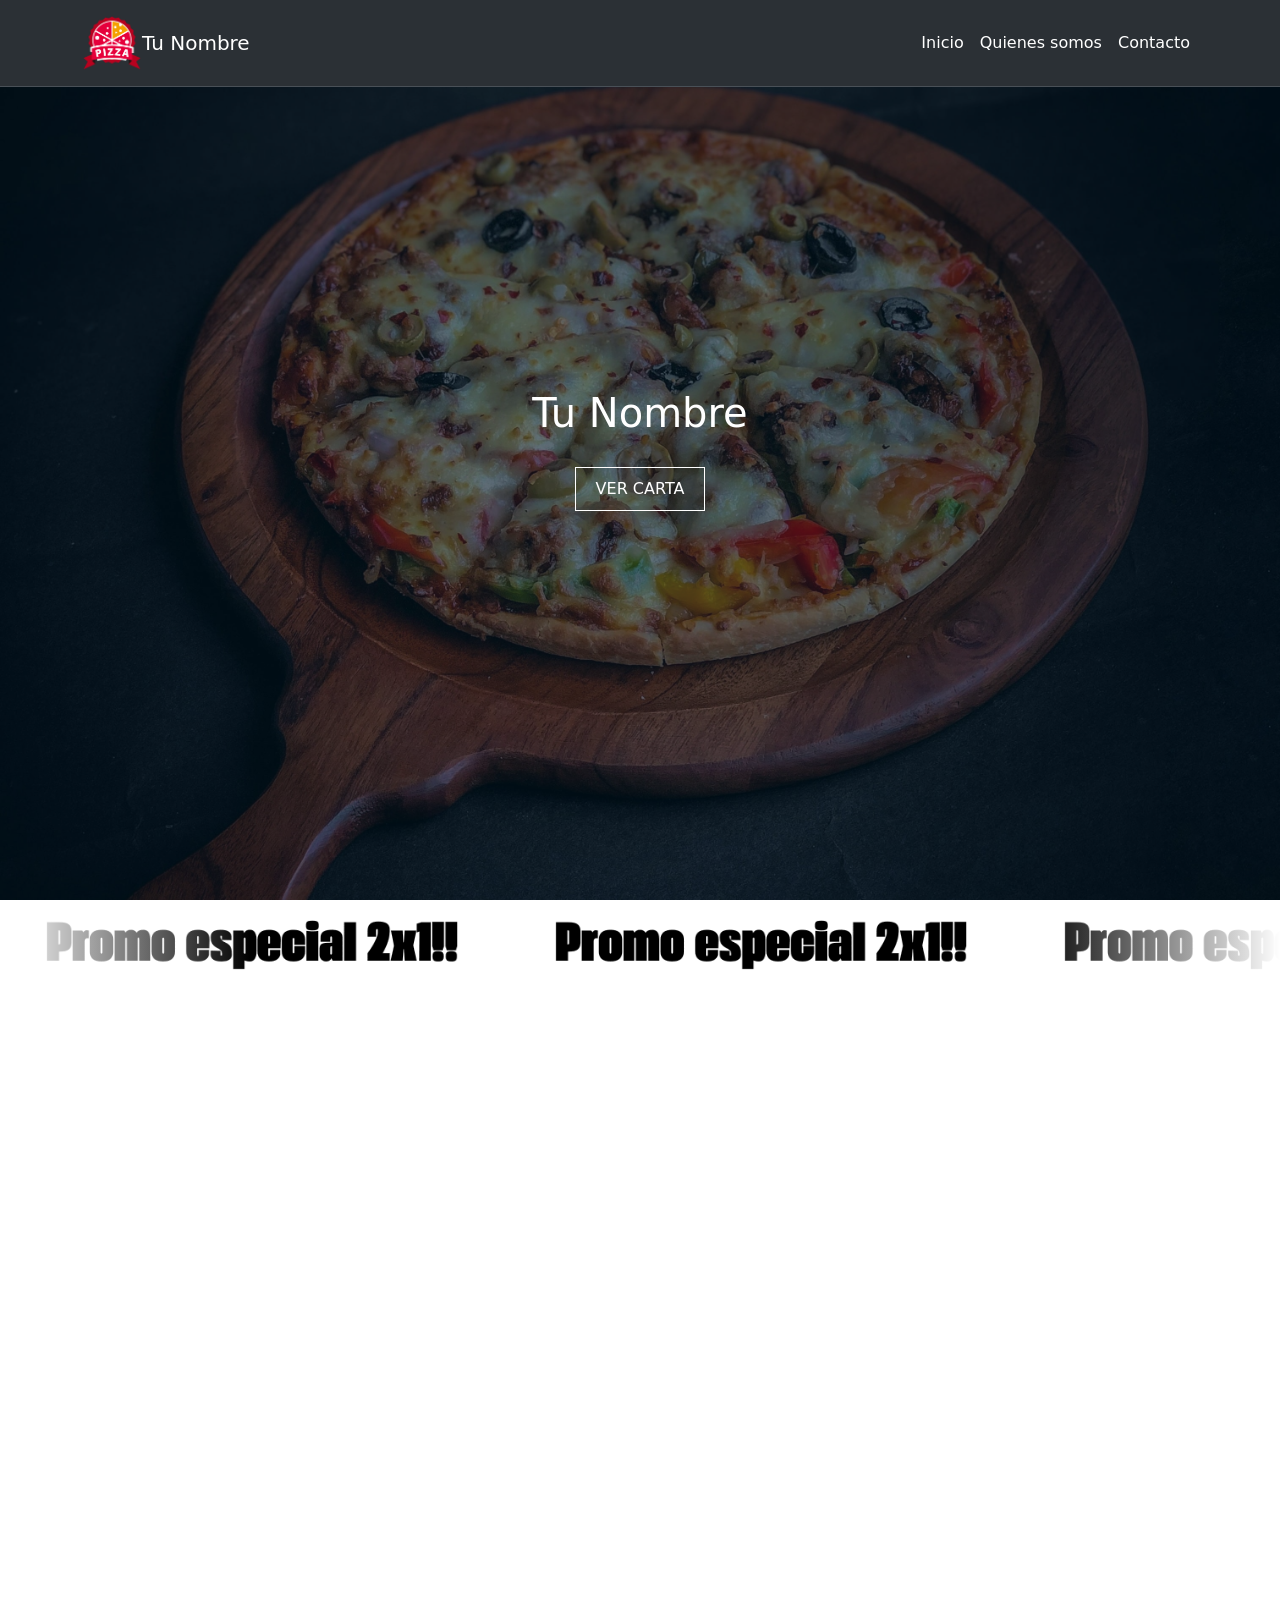
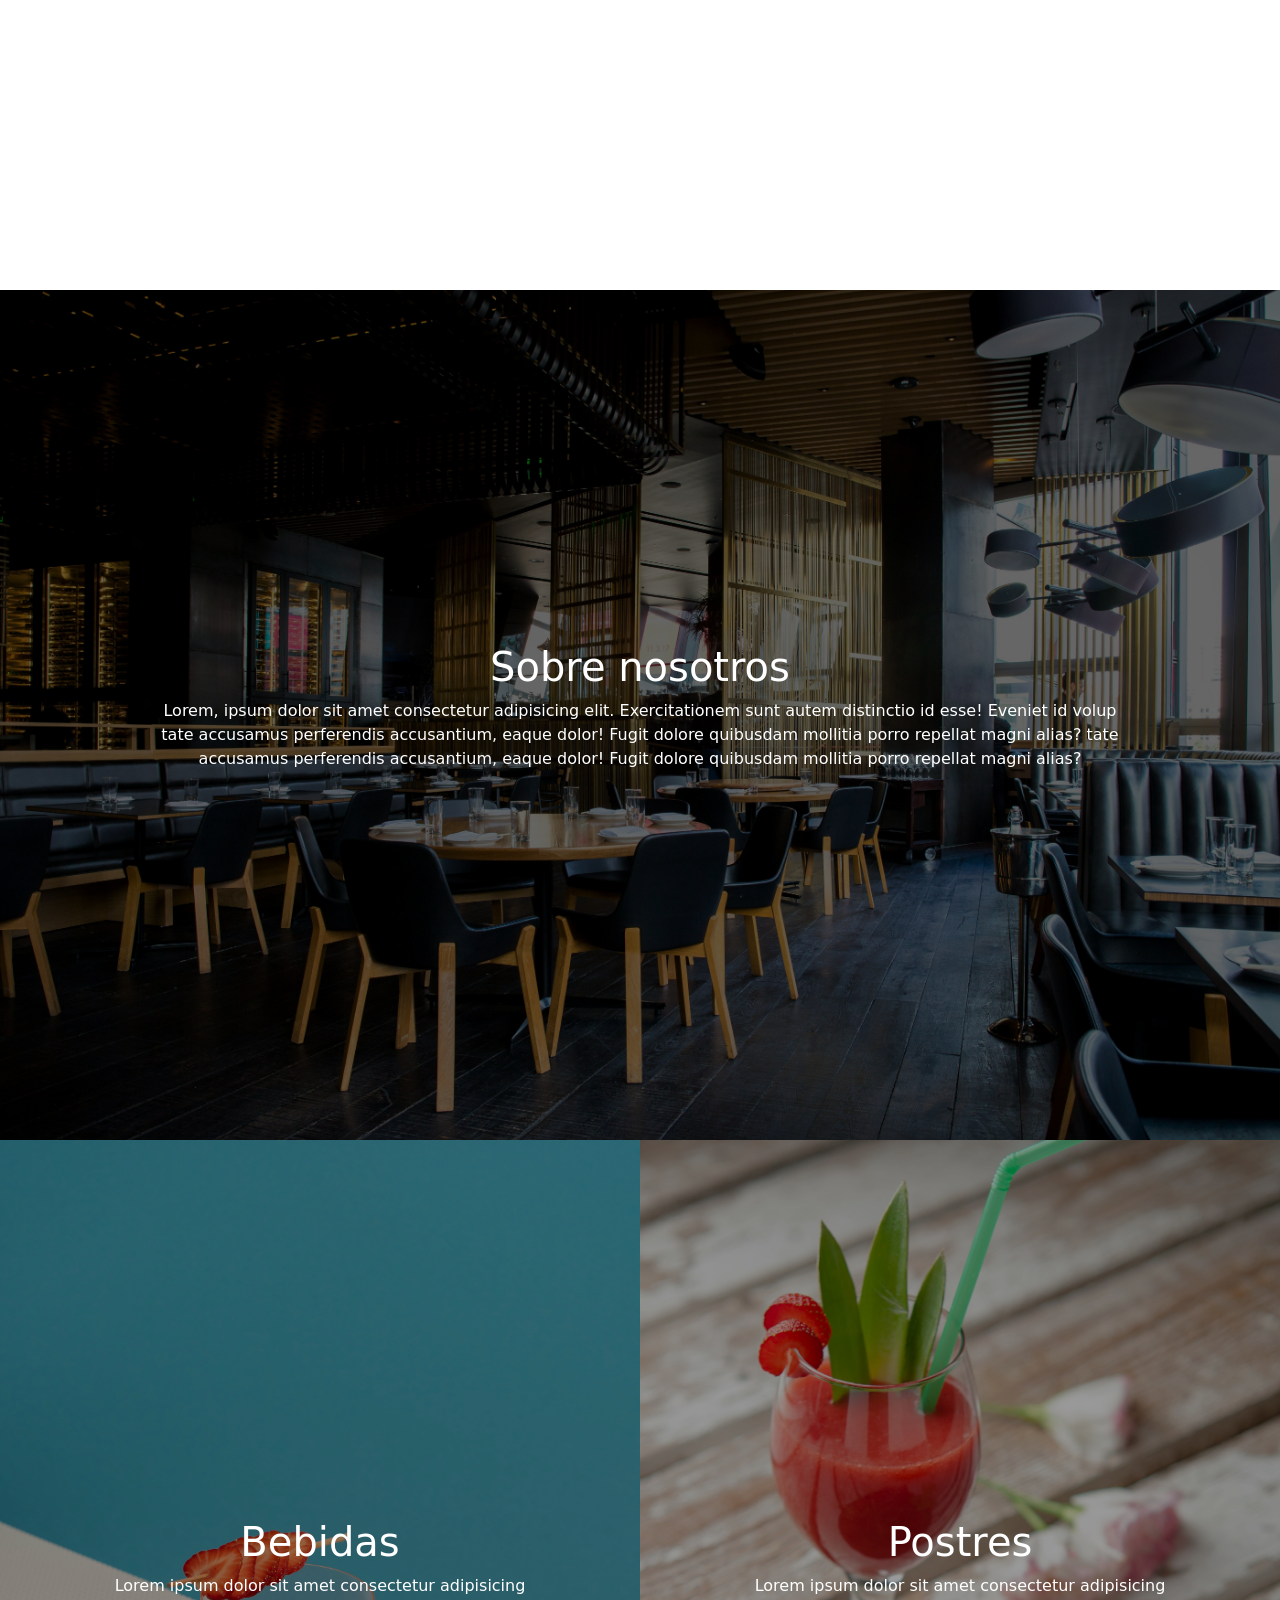
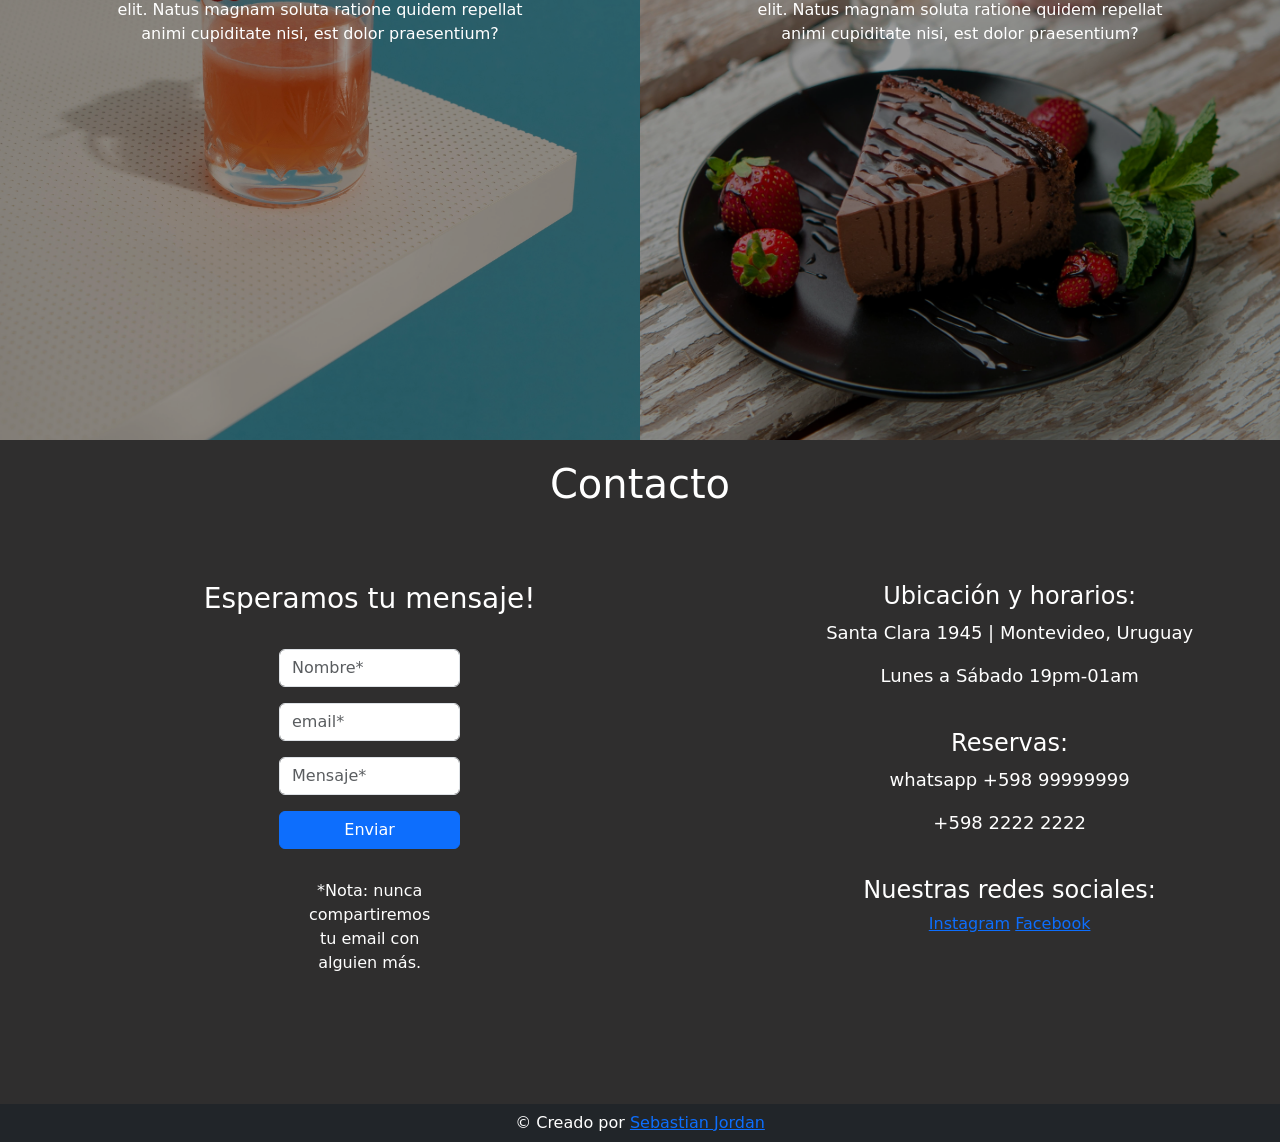
<file: index.html>
<!DOCTYPE html>
<html lang="en">

<head>
  <meta charset="UTF-8">
  <meta name="viewport" content="width=device-width, initial-scale=1.0">
  <title>Inicio</title>
  <Link rel="icon" type="image/png" href="imagesCompress/logoEjemplo.png">
  <!--Precargo imagenes esenciales-->
  <link rel="preload" href="imagesCompress/pizzaBanner.jpg" as="image">
  <link rel="preload" href="imagesCompress/pizzaBanner2.jpg" as="image">
  <link rel="preload" href="imagesCompress/pizzaBanner3.jpg" as="image">
  <link rel="preload" href="imagesCompress/pizzaBanner4.jpg" as="image">
  <!--SEO-->

  <!-- HTML Meta Tags -->
  <meta name="description"
    content="Pagina de ejemplo del portafolio de Sebastian Jordan, programador y analista en sistemas">

  <!-- Facebook Meta Tags -->
  <meta property="og:url" content="https://sebajordanyt.github.io/Pagina-Restaurante-Ejemplo/">
  <meta property="og:type" content="website">
  <meta property="og:title" content="Página ejemplo del portfolio de Sebastian Jordan">
  <meta property="og:description"
    content="Pagina de ejemplo del portafolio de Sebastian Jordan, programador y analista en sistemas">
  <meta property="og:image" content="imagesCompress/logoEjemplo.png">
  <meta property="og:image:alt" content="Una fotografia de Sebastian Jordan">

  <!-- Twitter Meta Tags -->
  <meta name="twitter:card" content="summary_large_image">
  <meta property="twitter:domain" content="sebajordanyt.github.io">
  <meta property="twitter:url" content="https://sebajordanyt.github.io/Pagina-Restaurante-Ejemplo/">
  <meta name="twitter:title" content="Página ejemplo del portfolio de Sebastian Jordan">
  <meta name="twitter:description"
    content="Pagina de ejemplo del portafolio de Sebastian Jordan, programador y analista en sistemas">
  <meta name="twitter:image" content="">

  <!--Styles-->
  <link rel="stylesheet" href="styles.css">
  <link href="https://cdn.jsdelivr.net/npm/bootstrap@5.3.2/dist/css/bootstrap.min.css" rel="stylesheet">
</head>

<body>
  <!--Navbar-->
  <nav class="navbar navbar-expand-lg bg-body-tertiary bg-dark border-bottom border-body fixed-top"
    data-bs-theme="dark">
    <div class="container">
      <a class="navbar-brand d-flex align-items-center" href="#">
        <img src="imagesCompress/logoEjemplo.png" alt="Logo" width="60" height="60"
          class="d-inline-block align-text-top">
        <span class="my-auto d-none d-sm-inline d-md-inline">Tu Nombre</span>

      </a>
      <button class="navbar-toggler" type="button" data-bs-toggle="collapse" data-bs-target="#navbarNav"
        aria-controls="navbarNav" aria-expanded="false" aria-label="Toggle navigation">
        <span class="navbar-toggler-icon"></span>
      </button>

      <div class="collapse navbar-collapse" id="navbarNav">
        <ul class="navbar-nav ms-auto">
          <li class="nav-item">
            <a class="nav-link active" aria-current="page" href="#">Inicio</a>
          </li>
          <li class="nav-item">
            <a class="nav-link active" href="#sobre-nosotros">Quienes somos</a>
          </li>
          <li class="nav-item">
            <a class="nav-link active" href="#contact">Contacto</a>
          </li>
        </ul>
      </div>
    </div>
  </nav>

  <!--Banner principal-->
  <section class="banner">
    <div class="banner-content">
      <h1>Tu Nombre</h1>
      <a href="menu.html">Ver Carta</a>
      <!--https://ejemplopizza.my.canva.site/about-->
    </div>
  </section>

  <!--Frase giratoria-->
  <div class="logos">
    <div class="logos-slide">
      <img src="imagesCompress/Promo especial 2x1!!.png">
      <img src="imagesCompress/Promo especial 2x1!!.png">
      <img src="imagesCompress/Promo especial 2x1!!.png">
    </div>
    <div class="logos-slide">
      <img src="imagesCompress/Promo especial 2x1!!.png">
      <img src="imagesCompress/Promo especial 2x1!!.png">
      <img src="imagesCompress/Promo especial 2x1!!.png">
    </div>
  </div>

  <!-- Parallax con CSS
  <section class="parallax" id="seccion1">
    <div class="parallax-content">
      <div>
        <h1>Concina tradicional</h1>
        <p>
          Lorem ip, ero primis torqueturient risus fames nostra nunc per
          faucibus, justo hendrerit congue ultrices blandit libero
        </p>
      </div>
      <div>
        <h1>La mejor ubicación</h1>
        <p>
          Lorem ip, ero primis torqueturient risus fames nostra nunc per
          faucibus, justo hendrerit congue ultrices blandit libero
        </p>
      </div>
      <div>
        <h1>Calidad asegurada</h1>
        <p>
          Lorem ip, ero primis torqueturient risus fames nostra nunc per
          faucibus, justo hendrerit congue ultrices blandit libero
        </p>
      </div>
    </div>
  </section>
  -->

  <!--Parallex con js---------------->
  <section class="contenedor-parallax">
    <div class="parallax-js">
    </div>
    <div class="parallax-content-js">
      <div>
        <h1>Concina tradicional</h1>
        <p>
          Lorem ip, ero primis torqueturient risus fames nostra nunc per
          faucibus, justo hendrerit congue ultrices blandit libero
        </p>
      </div>
      <div>
        <h1>La mejor ubicación</h1>
        <p>
          Lorem ip, ero primis torqueturient risus fames nostra nunc per
          faucibus, justo hendrerit congue ultrices blandit libero
        </p>
      </div>
      <div>
        <h1>Calidad asegurada</h1>
        <p>
          Lorem ip, ero primis torqueturient risus fames nostra nunc per
          faucibus, justo hendrerit congue ultrices blandit libero
        </p>
      </div>
    </div>
  </section>

  <!--Div simple-->
  <section class="simple-background" id="sobre-nosotros">
    <div class="simple-background-content">
      <h1>Sobre nosotros</h1>
      <p>
        Lorem, ipsum dolor sit amet consectetur adipisicing elit. Exercitationem sunt autem distinctio id esse! Eveniet
        id volup
        tate accusamus perferendis accusantium, eaque dolor! Fugit dolore quibusdam mollitia porro repellat magni alias?
        tate accusamus perferendis accusantium, eaque dolor! Fugit dolore quibusdam mollitia porro repellat magni alias?
      </p>
    </div>
  </section>

  <!--Doble div-->
  <section class="simple-background-2">
    <div class="bebidas">
      <div class="fondo-oscuro">
        <h1>Bebidas</h1>
        <p>
          Lorem ipsum dolor sit amet consectetur adipisicing elit.
          Natus magnam soluta ratione quidem repellat animi cupiditate nisi, est dolor praesentium?
        </p>
      </div>
    </div>
    <div class="postres">
      <div class="fondo-oscuro">
        <h1>Postres</h1>
        <p>
          Lorem ipsum dolor sit amet consectetur adipisicing elit.
          Natus magnam soluta ratione quidem repellat animi cupiditate nisi, est dolor praesentium?
        </p>
      </div>
    </div>
  </section>

  <!--Contacto-->
  <h1 id="contact-title">Contacto</h1>
  <section class="contact-info" id="contact">
    <div class="form-info">
      <h3>Esperamos tu mensaje!</h3>
      <form action="https://formsubmit.co/d7e2b909279346c7d138306ab144dc49" method="POST">
        <input type="text" name="name" class="form-control mb-3" id="name" placeholder="Nombre*" required>
        <input type="email" name="email" class="form-control mb-3" id="email" placeholder="email*" required>
        <input type="text" name="message" class="form-control mb-3" id="message" required placeholder="Mensaje*" class="form-control">
        <button type="submit" class="btn btn-primary">Enviar</button>
        
        <input type="hidden" name="_next" value="https://sebajordanyt.github.io/App-Restaurante-Ejemplo/#contact">

        <input type="hidden" name="_captcha" value="false">

        <p id="small-text"> *Nota: nunca compartiremos tu email con alguien más. </p>
        <p id="success-message" style="display:none;">¡Mensaje enviado correctamente!</p>
      </form>
    </div>
    <div class="aditional-info">
      <h4>Ubicación y horarios:</h4>
      <p> Santa Clara 1945 | Montevideo, Uruguay </p>
      <p> Lunes a Sábado 19pm-01am</p>
      <h4 class="pt-4">Reservas:</h4>
      <p>whatsapp +598 99999999</p>
      <p>+598 2222 2222</p>
      <h4 class="pt-4">Nuestras redes sociales:</h4>
      <a href="">Instagram</a>
      <a href="">Facebook</a>
    </div>
  </section>

  <!-- Imagenes scroll
  <div class="scrolling-container">
    <img src="images/pizzaPortada1.jpg" class="img-fluid" alt="imagen de una pizza">
    <img src="images/pizzaPortada1.jpg" class="img-fluid" alt="imagen de una pizza2">
    <img src="images/pizzaPortada1.jpg" class="img-fluid" alt="imagen de una pizza3">
  </div>
  -->
  <!--Footer-->
  <footer class="bg-dark text-white text-center py-3">
    <div class="container">
      <p class="m-0">&copy Creado por <a href="https://sebajordanyt.github.io/PaginaPerfil/">Sebastian Jordan</a></p>
    </div>
  </footer>

  <!--Footer Completo
  <footer class="bg-dark text-white text-center py-4">
    <div class="container">
      <div class="row">
        <div class="col-md-3">
          <h5>Contacto</h5>
          <p>Email: info@ejemplo.com</p>
          <p>Teléfono: 26266262</p>
        </div>
        <div class="col-md-3">
          <h5>ubicación</h5>
          <p>Santa Clara 1945</p>
        </div>
        <div class="col-md-3">
          <h5>Horarios</h5>
          <p>Lunes a Sábado</p>
          <p>De 19 hs a 01 hs</p>
        </div>
        <div class="col-md-3">
          <h5>Nuestras redes sociales</h5>
          <a href="">Instagram</a>
          <a href="">Facebook</a>
        </div>
      </div>
    </div>
  </footer>
  -->

  <script src="https://cdn.jsdelivr.net/npm/bootstrap@5.3.2/dist/js/bootstrap.bundle.min.js"></script>
  <script src="main.js"></script>
</body>

</html>
</file>
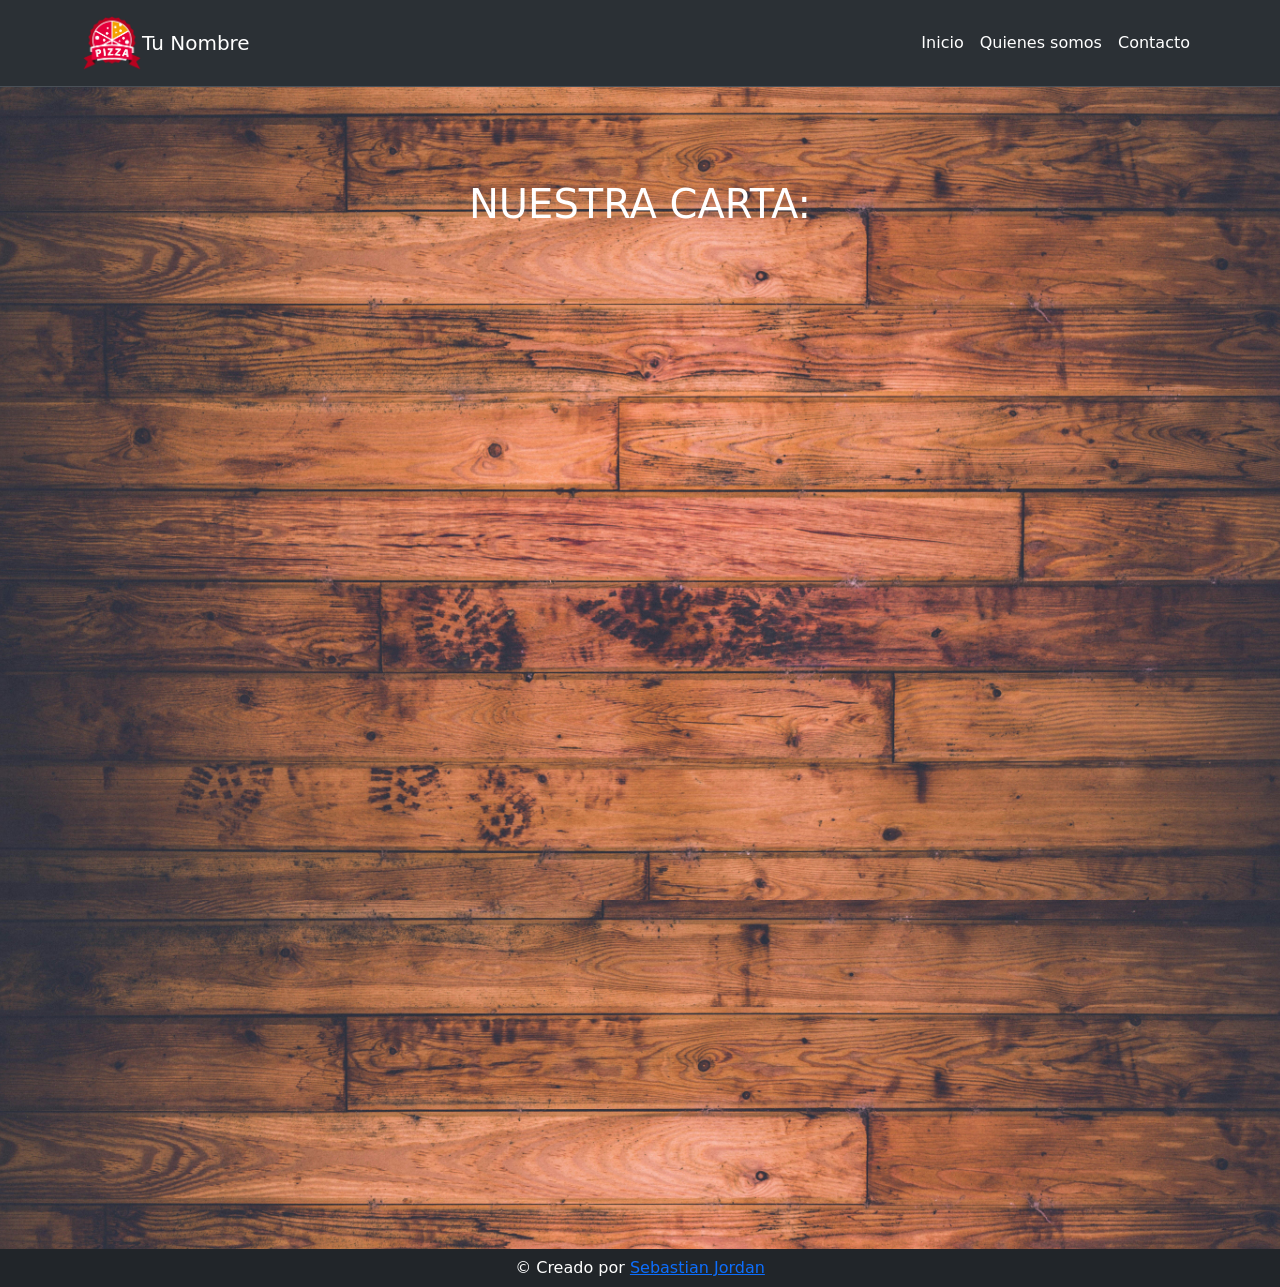
<file: menu.html>
<!DOCTYPE html>
<html lang="en">

<head>
    <meta charset="UTF-8">
    <meta name="viewport" content="width=device-width, initial-scale=1.0">
    <title>Carta</title>

    <!--Styles-->
    <link rel="stylesheet" href="styles.css">
    <link href="https://cdn.jsdelivr.net/npm/bootstrap@5.3.2/dist/css/bootstrap.min.css" rel="stylesheet">
</head>

<body id="menu-body">

    <!--Navbar-->
    <nav class="navbar navbar-expand-lg bg-body-tertiary bg-dark border-bottom border-body fixed-top"
        data-bs-theme="dark">
        <div class="container">
            <a class="navbar-brand d-flex align-items-center" href="index.html">
                <img src="imagesCompress/logoEjemplo.png" alt="Logo" width="60" height="60"
                    class="d-inline-block align-text-top">
                    <span class="my-auto d-none d-sm-inline d-md-inline">Tu Nombre</span>
            </a>
            <button class="navbar-toggler" type="button" data-bs-toggle="collapse" data-bs-target="#navbarNav"
                aria-controls="navbarNav" aria-expanded="false" aria-label="Toggle navigation">
                <span class="navbar-toggler-icon"></span>
            </button>

            <div class="collapse navbar-collapse" id="navbarNav">
                <ul class="navbar-nav ms-auto">
                    <li class="nav-item">
                        <a class="nav-link active" aria-current="page" href="index.html">Inicio</a>
                    </li>
                    <li class="nav-item">
                        <a class="nav-link active" href="index.html#sobre-nosotros">Quienes somos</a>
                    </li>
                    <li class="nav-item">
                        <a class="nav-link active" href="index.html#contact">Contacto</a>
                    </li>
                </ul>
            </div>
        </div>
    </nav>

    <h1 class="menu-title">NUESTRA CARTA:</h1>
   
    <div class="iframe-container">
        <iframe loading="lazy"
            id="menu-iframe"
            src="https:&#x2F;&#x2F;www.canva.com&#x2F;design&#x2F;DAF9p5S7oZI&#x2F;IP0GYNOYOa4R2PgUK0cfDg&#x2F;view?embed">
        </iframe>
    </div>


    <footer class="bg-dark text-white text-center py-3">
        <div class="container">
            <p class="m-0">&copy Creado por <a href="https://sebajordanyt.github.io/PaginaPerfil/">Sebastian Jordan</a>
            </p>
        </div>
    </footer>

    <script src="https://cdn.jsdelivr.net/npm/bootstrap@5.3.2/dist/js/bootstrap.bundle.min.js"></script>
</body>

</html>
</file>
<file: styles.css>
*{
  box-sizing: border-box;
}

body, html {
  margin: 0;
  padding: 0;
  height: 100%;
}

/*-----------------------navbar--------------------------------*/
.navbar-nav .nav-item .nav-link {
    transition: box-shadow 0.3s ease; /* Agrega una transición suave para el efecto */
}
  
.navbar-nav .nav-item .nav-link:hover,
  .navbar-nav .nav-item.active .nav-link {
    box-shadow: 0 2px 0 white;
  }

/*Observación,se ponene varios componentes por las jerarquias:
La definición del selector .navbar-nav .nav-item .nav-link especifica que solo se aplicará a elementos .nav-link que
 sean descendientes de elementos .nav-item, que a su vez sean descendientes de elementos .navbar-nav. Si hay otro elemento
 .nav-link que no cumple con esta estructura específica, ese elemento no se verá afectado por este conjunto particular de estilos.
*/


/*-------------------------Banner-----------------------------*/
.banner {
  position: relative;
  width: 100%;
  height: calc( 100vh);
  background-color: #F5F5F5;
  background-size: cover;
  background-position: center;
  transition: all .1s ease-in-out;
  background-image: url('imagesCompress/pizzaBanner.jpg');
  animation: bannerEffect 24s infinite linear;
}

.banner-content {
  margin: 0;
  padding: 0;
  width: 100%;
  height: 100%;
  color: #FFF;
  background-color: rgba(0, 22, 35, 0.6); /*rgba(0, 22, 40, .6)*/
  display: flex;
  flex-direction: column;
  justify-content: center;
  align-items: center;
}

.banner-content h1{
  margin: 0;
  padding: 0;
  padding-bottom: 30px;
  font-size: 40px;
  text-align: center;
}

.banner-content a{
  text-decoration: none;
  color: #FFF;
  padding: 9px 20px;
  border: 1px solid #FFF;
  text-transform: uppercase;
  transition: all .3s ease-in-out;
}

.banner-content a:hover{
  background-color: #FFF;
  color: #333;
}

/*Tengo 4 imagenes por lo tanto cada una se llevara 25 porciento del total de la animacion que es 100, el 0,100 al innicio es para que al pasar de la ultima a la primera no sea brusco*/
@keyframes bannerEffect { 
  0%{
    background-image: url('imagesCompress/pizzaBanner.jpg');
  }
  25%{
    background-image: url('imagesCompress/pizzaBanner.jpg');
  }
  26%{
    background-image: url('imagesCompress/pizzaBanner3.jpg');
  }
  50%{
    background-image: url('imagesCompress/pizzaBanner3.jpg');
  }
  51%{
    background-image: url('imagesCompress/pizzaBanner4.jpg');
  }
  75%{
    background-image: url('imagesCompress/pizzaBanner4.jpg');
  }
  76%{
    background-image: url('imagesCompress/pizzaBanner2.jpg');
  }
  100%{
    background-image: url('imagesCompress/pizzaBanner2.jpg');
  }
}

/*-----------------------------Logo (o frase) autoscroll------------------------------*/
.logos{
  overflow: hidden;
  padding: 20px 0;
  background: white;
  white-space: nowrap;
  position: relative;
}

.logos:before,
.logos:after {
  position: absolute;
  top: 0;
  width: 250px;
  height: 100%;
  content: "";
  z-index: 2;
}

.logos:before{
  left: 0;
  background: linear-gradient(to left, rgba(255,255,255,0), white);
}

.logos:after{
  right: 0;
  background: linear-gradient(to right, rgba(255,255,255,0), white);
}

/* Por si quiero que al pasar el cursor se detengan
.logos:hover .logos-slide {
  animation-play-state: paused;
}
*/

.logos-slide{
  display: inline-block;
  animation: 30s slideLogos infinite linear;
}

.logos-slide img {
  height: 50px;
  margin: 0 40px;
}

@media (max-width: 768px) {
  .logos-slide img {
    height: 35px;
    margin: 0;
  }
  .logos {
    padding: 10px 0;
  }
}

@keyframes slideLogos {
  from {
    transform: translateX(0);
  }
  to {
    transform: translateX(-100%);
  }
}

/*-----------------------------Imagenes autoscroll------------------------------*/
.scrolling-container {
  white-space: nowrap;
  overflow: hidden;
}

.scrolling-container img {
  width: 100vw; /* Ajusta el ancho de las imágenes según tus necesidades */
  height: auto;
  display: inline-block;
  animation: scroll 10s linear infinite; /* Ajusta la duración y otros parámetros según tus necesidades */
}

@keyframes scroll {
  0% {
    transform: translateX(0);
  }
  100% {
    transform: translateX(-100%); /* Ajusta el porcentaje según la cantidad de imágenes */
  }
}

/*---------------------------Imagen con efecto parallax-------------------------*/
/*
.parallax {
  background: #fff url('imagesCompress/pizzaPortada1B&W.jpg') fixed no-repeat center top / cover;
  width: 100%;
  height: 100%;
  padding: 0;
  margin: 0;
}

.parallax-content{
  margin: 0;
  padding: 0;
  width: 100%;
  height: 100%;
  color: #FFF;
  display: flex;
  justify-content: space-around;
  align-items: center;
  background-color: rgba(0, 0, 0, 0.5);
}

.parallax-content div {
  margin: 80px;
  text-align: center;
}

@media (max-width: 768px) {
  .parallax-content {
    flex-direction: column;
  }

  .parallax-content > div {
    margin-bottom: 20px;
    font-size: 2vh;
  }
}
*/
/*--------------------Parallax con js-------------------------*/
.contenedor-parallax{
  position: relative;
  height: 100vh;
  overflow: hidden; /*para que lo restante del contenedor se esconda*/
}

.parallax-js{
  position: absolute;
  width: 100%;
  background-image: url('imagesCompress/pizzaNuevaB&W.jpg');
  background-size: cover;
  height: 100vh; /*Debe ser tan alto como la pantalla, y el contenedor chico, que es como la ventana*/
  margin: -105vh 0 0; /*Ajusto el margen segun la posicion inicial de la imagen en la pagina*/
  background-position: center;
  z-index: -1;
}

.parallax-js::before {
  content: "";
  position: absolute;
  top: 0;
  left: 0;
  width: 100%;
  height: 100%;
  background-color: rgba(0, 0, 0, 0.5); /* Ajusta el color y la opacidad según tus preferencias */
}

.parallax-content-js{
  margin: 0;
  padding: 0;
  width: 100%;
  height: 100%;
  color: #FFF;
  display: flex;
  justify-content: space-around;
  align-items: center;
}

.parallax-content-js div {
  margin: 80px; /* Puedes ajustar el valor según la cantidad de espacio deseada */
  text-align: center;
}

@media (max-width: 768px) {
  .parallax-content-js {
    flex-direction: column;
  }

  .parallax-content-js > div {
    font-size: 2vh;
    margin: 40px;
  }
}

/*--------------------------Texto con fondo simple---------------------------*/
.simple-background{
  position: relative;
  width: 100%;
  height: calc( 100vh - 50px );
  background-color: #F5F5F5;
  background-size: cover;
  background-position: center;
  background-image: url('imagesCompress/pizzeria.jpg');
}

.simple-background-content{
  margin: 0;
  padding: 0;
  width: 100%;
  height: 100%;
  color: #FFF;
  background-color: rgba(0, 0, 0, 0.6);
  display: flex;
  flex-direction: column;
  justify-content: center;
  align-items: center;
}

.simple-background-content p{
  text-align:center;
  margin-left: 150px;
  margin-right: 150px;
}

@media only screen and (max-width: 768px) {
  .simple-background-content p {
    margin: 0 10px; /* Ajusta los márgenes para pantallas más pequeñas */
  }
}

/*----------------------Texto con fondo simple (2 seccioens)------------------*/
.simple-background-2{
  display: flex;
  text-align: center;
}


.bebidas{
  display: flex;
  flex-direction: column;
  width: 100%;
  height: 100vh;
  background-size: cover;
  background-position: center;
  background-image: url('imagesCompress/bebida.jpg');
}

.postres{
  display: flex;
  flex-direction: column;
  width: 100%;
  height: 100vh;
  background-size: cover;
  background-position: center;
  background-image: url('imagesCompress/postre.jpg');
}

.fondo-oscuro{
  background-color: rgba(0, 0, 0, 0.4);
  color: white;
  height: 100%;
  display: flex;
  flex-direction: column;
  justify-content: center;
  align-items: center;
}

.fondo-oscuro p {
  margin-left: 100px;
  margin-right: 100px;
}

@media (max-width: 900px) {
  .simple-background-2 {
    flex-direction: column; /* Cambia a column cuando el ancho de la pantalla es menor o igual a 768px */
  }
}

/*----------------------------Contact info--------------------------------*/
#contact-title {
  margin: 0;
  background-color: #2F2E2E;
  color: white;
  text-align: center;
  padding: 20px;
}

.contact-info {
  background-color: #2F2E2E;
  color: white;
  display: flex;
  text-align: center;
}

.contact-info > div {
  flex: 1;
  padding: 6vh;
  box-sizing: border-box;
}

form {
  display: flex;
  flex-direction: column;
  margin: 0 25vh 5vh; /*Top, right & left, bottom*/
}

.form-info{
  text-align:left;
}

.form-info h3{
  text-align: center;
  padding-bottom: 25px;
}

#small-text{
  margin: 30px;
  text-align: center;
}

#success-message{
  color: #198754;
  text-align:center;
}

input {
  width: 100%;
  padding: 10px;
  box-sizing: border-box;
}

button:hover {
  background-color: #0056b3;
}

.aditional-info p {
  line-height: 3vh;
  font-size: 2vh;
}

@media (max-width: 768px) {
  .contact-info {
    flex-direction: column;
  }

  .contact-info > div {
    width: 100%;
  }

  .aditional-info p {
    text-align: center;
    margin-bottom: 1vh;
    font-size: 2vh;
  }

  form {
    display: flex;
    flex-direction: column;
    margin: 0; /*Top, right & left, bottom*/
  }
}

/*------------------------------Footer----------------------------*/
footer p {
  line-height: 6px;
}

/*--------------Para la carta-----------------*/

.iframe-container{
  margin: 0 auto;
  position: relative;
  width: 60%;
  height: 80%;
  overflow: hidden;
  border-radius: 10px;
  will-change: transform;
  margin-bottom: 20%;
}


#menu-iframe{
  position: absolute;
  width: 100%;
  height: 100%;
  top: 0;
  left: 0;
  border: none;
  padding: 0;
  margin: 0;
}

#menu-body{
  background-image: url('imagesCompress/menu-fondo.jpg');
  background-size: cover; /* Puedes ajustar 'cover' según tus necesidades */
  background-position: center center;
}

.menu-title{
  color: white;
  text-align: center;
  margin-top: 20vh;
  margin-bottom: 5vh;
}
</file>
